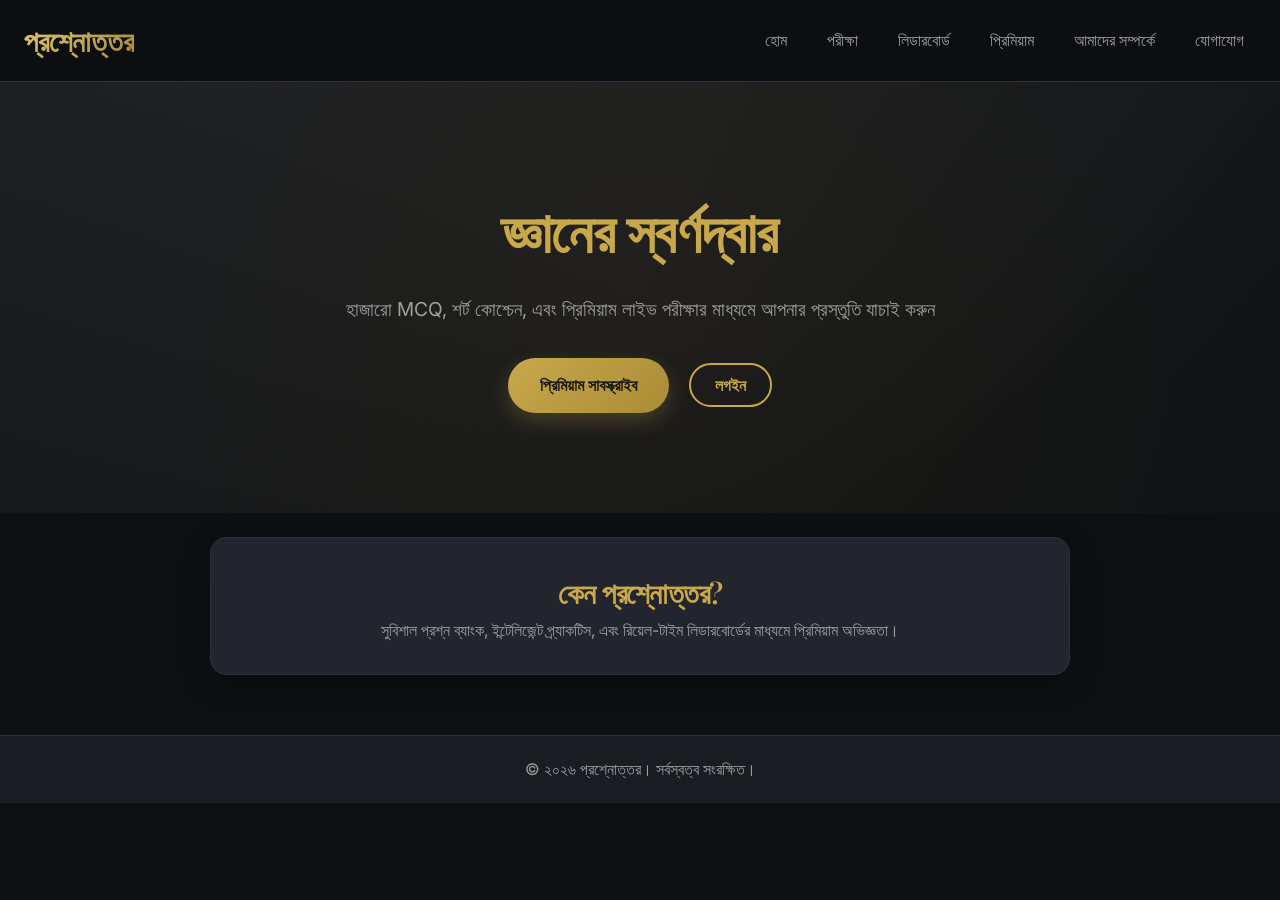
<file: index.html>
<!DOCTYPE html>
<html lang="bn">
<head>
  <meta charset="UTF-8">
  <meta name="viewport" content="width=device-width, initial-scale=1.0">
  <title>প্রশ্নোত্তর - প্রিমিয়াম MCQ প্লাটফর্ম</title>
  <link rel="stylesheet" href="style.css">
</head>
<body>
  <nav class="navbar">
  <div class="nav-brand">প্রশ্নোত্তর</div>
  <button class="menu-toggle" aria-label="Menu">
    <span></span><span></span><span></span>
  </button>
  <ul class="nav-links">
    <li><a href="index.html">হোম</a></li>
    <li><a href="exam.html">পরীক্ষা</a></li>
    <li><a href="leaderboard.html">লিডারবোর্ড</a></li>
    <li><a href="pricing.html">প্রিমিয়াম</a></li>
    <li><a href="about.html">আমাদের সম্পর্কে</a></li>
    <li><a href="contact.html">যোগাযোগ</a></li>
  </ul>
</nav>

  <section class="hero">
    <h1>জ্ঞানের স্বর্ণদ্বার</h1>
    <p>হাজারো MCQ, শর্ট কোশ্চেন, এবং প্রিমিয়াম লাইভ পরীক্ষার মাধ্যমে আপনার প্রস্তুতি যাচাই করুন</p>
    <a href="pricing.html" class="btn-primary">প্রিমিয়াম সাবস্ক্রাইব</a>
    <a href="login.html" class="btn-outline" style="margin-left:16px;">লগইন</a>
  </section>

  <div class="container mt-4">
    <div class="card text-center">
      <h2>কেন প্রশ্নোত্তর?</h2>
      <p style="color:var(--text-muted);">সুবিশাল প্রশ্ন ব্যাংক, ইন্টেলিজেন্ট প্র্যাকটিস, এবং রিয়েল-টাইম লিডারবোর্ডের মাধ্যমে প্রিমিয়াম অভিজ্ঞতা।</p>
    </div>
  </div>

  <footer>
    <p>© ২০২৬ প্রশ্নোত্তর। সর্বস্বত্ব সংরক্ষিত।</p>
  </footer>
  <script src="common.js"></script>
</body>
</html>
</file>
<file: style.css>
/* ============================================================
   GOLD & DARK ACADEMIA – Master Stylesheet
   Covers: Home, Exam, Leaderboard, Auth, Pricing, About, Contact
   Fully responsive (mobile first)
   ============================================================ */

@import url('https://fonts.googleapis.com/css2?family=Playfair+Display:wght@500;600;700&family=Inter:wght@400;500;600&display=swap');

/* ---------- CSS Variables ---------- */
:root {
  --bg: #0d0f13;
  --surface: #1a1c22;
  --card: #22252d;
  --gold: #c9a84c;
  --gold-light: #e0c878;
  --gold-dark: #a68a34;
  --text: #e2e2e2;
  --text-muted: #a0a0a0;
  --border: #2e3038;
  --danger: #c0392b;
  --success: #27ae60;
  --radius: 16px;
}

/* ---------- Reset ---------- */
* { box-sizing: border-box; margin: 0; padding: 0; }

body {
  font-family: 'Inter', sans-serif;
  background: var(--bg);
  color: var(--text);
  line-height: 1.7;
  min-height: 100vh;
}

h1, h2, h3, h4 {
  font-family: 'Playfair Display', serif;
  font-weight: 600;
  color: var(--gold);
  letter-spacing: -0.5px;
}
h1 { font-size: 2.2rem; }
h2 { font-size: 1.8rem; }
h3 { font-size: 1.5rem; }

a { color: var(--gold-light); text-decoration: none; }
a:hover { color: var(--gold); }

/* ---------- Navigation ---------- */
.navbar {
  display: flex;
  justify-content: space-between;
  align-items: center;
  padding: 16px 24px;
  background: rgba(13, 15, 19, 0.9);
  backdrop-filter: blur(12px);
  border-bottom: 1px solid var(--border);
  position: sticky;
  top: 0;
  z-index: 100;
  flex-wrap: wrap;
}
.nav-brand {
  font-family: 'Playfair Display', serif;
  font-size: 1.8rem;
  font-weight: 700;
  background: linear-gradient(135deg, var(--gold-light), var(--gold-dark));
  -webkit-background-clip: text;
  -webkit-text-fill-color: transparent;
  background-clip: text;
}
.nav-links {
  list-style: none;
  display: flex;
  gap: 16px;
}
.nav-links a {
  color: var(--text-muted);
  font-weight: 500;
  padding: 8px 12px;
  border-radius: 8px;
  transition: 0.2s;
}
.nav-links a:hover {
  color: var(--gold-light);
  background: rgba(201,168,76,0.1);
}

/* Hamburger button */
.menu-toggle {
  display: none;
  flex-direction: column;
  gap: 5px;
  background: none;
  border: none;
  cursor: pointer;
  padding: 5px;
}
.menu-toggle span {
  display: block;
  width: 25px;
  height: 3px;
  background: var(--gold);
  border-radius: 3px;
  transition: 0.3s;
}

@media (max-width: 768px) {
  .menu-toggle { display: flex; }
  .nav-links {
    display: none;
    flex-basis: 100%;
    flex-direction: column;
    align-items: center;
    gap: 12px;
    padding-top: 20px;
  }
  .nav-links.active { display: flex; }
}

/* ---------- Hero (Home) ---------- */
.hero {
  text-align: center;
  padding: 100px 20px;
  background: linear-gradient(160deg, #1a1c22 0%, #0d0f13 80%);
  position: relative;
  overflow: hidden;
}
.hero::before {
  content: "";
  position: absolute;
  top: -50%; left: -50%;
  width: 200%; height: 200%;
  background: radial-gradient(circle, rgba(201,168,76,0.08) 0%, transparent 70%);
  animation: rotate 20s linear infinite;
}
@keyframes rotate { from { transform: rotate(0deg); } to { transform: rotate(360deg); } }
.hero h1 { font-size: 3.5rem; margin-bottom: 16px; position: relative; }
.hero p { font-size: 1.2rem; color: var(--text-muted); max-width: 600px; margin: 0 auto 32px; position: relative; }

/* ---------- Buttons ---------- */
.btn-primary {
  display: inline-block;
  padding: 14px 32px;
  background: linear-gradient(135deg, var(--gold), var(--gold-dark));
  color: #0d0f13;
  font-weight: 700;
  border-radius: 40px;
  text-decoration: none;
  font-size: 1rem;
  box-shadow: 0 8px 20px rgba(201,168,76,0.25);
  transition: all 0.3s;
}
.btn-primary:hover { transform: translateY(-3px); box-shadow: 0 12px 28px rgba(201,168,76,0.4); }

.btn-outline {
  background: transparent;
  border: 2px solid var(--gold);
  color: var(--gold);
  padding: 10px 24px;
  border-radius: 40px;
  font-weight: 600;
}
.btn-outline:hover { background: var(--gold); color: #0d0f13; }

/* ---------- Cards ---------- */
.card {
  background: var(--card);
  border: 1px solid var(--border);
  border-radius: var(--radius);
  padding: 30px;
  box-shadow: 0 8px 30px rgba(0,0,0,0.3);
}

/* ---------- Form Inputs ---------- */
input[type="text"],
input[type="email"],
input[type="password"],
select {
  width: 100%;
  padding: 14px 18px;
  background: var(--surface);
  border: 1px solid var(--border);
  border-radius: 12px;
  color: var(--text);
  font-size: 1rem;
  outline: none;
  transition: border 0.2s;
  margin-top: 12px;
}
input:focus,
select:focus { border-color: var(--gold); }

/* ---------- Exam Options ---------- */
.option {
  display: flex;
  align-items: center;
  padding: 14px 20px;
  background: var(--surface);
  border: 1px solid var(--border);
  border-radius: 14px;
  cursor: pointer;
  margin: 10px 0;
  transition: all 0.2s;
}
.option:hover { border-color: var(--gold); }
.option.selected {
  background: var(--gold);
  color: #0d0f13;
  border-color: var(--gold);
}
.option-prefix { font-weight: 700; margin-right: 12px; }

/* ---------- Timer ---------- */
.timer {
  font-size: 2.5rem;
  font-weight: 700;
  color: var(--gold);
  font-family: 'Playfair Display', serif;
}

/* ---------- Result Colors ---------- */
.correct { color: var(--success); }
.wrong { color: var(--danger); }

/* ---------- Leaderboard ---------- */
.leaderboard-item {
  display: flex;
  justify-content: space-between;
  align-items: center;
  padding: 14px 0;
  border-bottom: 1px solid var(--border);
  flex-wrap: wrap;
}
.leaderboard-rank {
  width: 40px;
  font-weight: 700;
  color: var(--gold);
}
.leaderboard-name { flex: 1; }
.leaderboard-score { font-weight: 600; color: var(--gold-light); }
.leaderboard-category { color: var(--text-muted); font-size: 0.9rem; margin-left: 8px; }

/* ---------- Footer ---------- */
footer {
  text-align: center;
  padding: 20px;
  background: var(--surface);
  border-top: 1px solid var(--border);
  color: var(--text-muted);
  margin-top: 60px;
}

/* ---------- Utilities ---------- */
.container { max-width: 900px; margin: 40px auto; padding: 0 20px; }
.text-center { text-align: center; }
.mt-2 { margin-top: 12px; }
.mt-4 { margin-top: 24px; }
.mb-4 { margin-bottom: 24px; }
.w-full { width: 100%; }

/* Flex grid for pricing / features */
.flex-grid {
  display: flex;
  gap: 20px;
  flex-wrap: wrap;
  justify-content: center;
}
.flex-grid > * { flex: 1 1 250px; }

/* ---------- Responsive Adjustments ---------- */
@media (max-width: 768px) {
  h1 { font-size: 1.8rem; }
  h2 { font-size: 1.5rem; }
  h3 { font-size: 1.3rem; }
  .hero h1 { font-size: 2.2rem; }
  .hero p { font-size: 1rem; }
  .hero { padding: 60px 16px; }
  .card { padding: 20px; }
}

@media (max-width: 480px) {
  .btn-primary,
  .btn-outline {
    display: block;
    width: 100%;
    text-align: center;
    margin-bottom: 10px;
  }
  .option { padding: 12px 16px; }
  .leaderboard-item { flex-direction: column; align-items: flex-start; }
}
</file>
